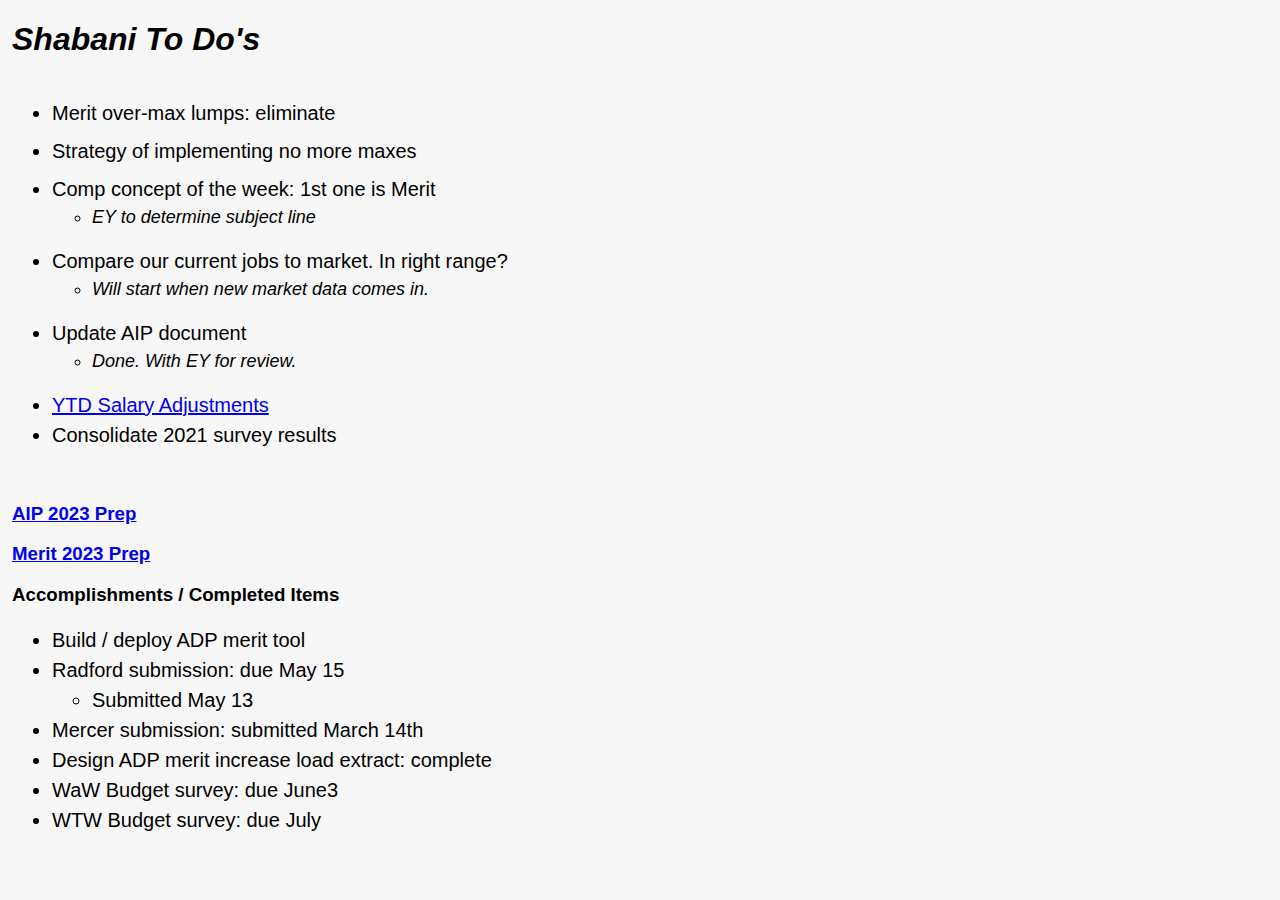
<file: index.html>
<!DOCTYPE html>
<html lang="en" xmlns="http://www.w3.org/1999/html">

<head>
    <title>Shabani To Do</title>
</head>
<link rel="stylesheet" type="text/css" href="style.css">
<meta charset="UTF-8">

<body>
<header>
    <h1><i>Shabani To Do's</i></h1>
</header>


<ul class="main_list">
<br>
    <li class="list-item">Merit over-max lumps: eliminate</li>
    <li class="list-item">Strategy of implementing no more maxes
    <li class="list-item">Comp concept of the week: 1st one is Merit
        <ul>
            <li class="sub-list-item"><i>EY to determine subject line</i></li>
        </ul>
    </li>

    <li class="list-item">Compare our current jobs to market. In right range?
    <ul>
        <li class="sub-list-item"><i>Will start when new market data comes in.</i></li>
    </ul>
    </li>

    <li class="list-item">Update AIP document
        <ul>
            <li class="sub-list-item"><i>Done. With EY for review.</i>
        </ul>
    </li>

    <li class="ytd"><a href="ytd_adj.html" target="_blank">YTD Salary Adjustments</a></li>
    <li class="list-item">Consolidate 2021 survey results</li>

</ul>
<br>
<h3><a href="aip_2023.html" target="_blank">AIP 2023 Prep</a></h3>
<h3><a href="merit_2023.html" target="_blank">Merit 2023 Prep</a></h3>
<h3>Accomplishments / Completed Items</h3>
<ul>
    <li>Build / deploy ADP merit tool</li>
    <li>Radford submission: due May 15
        <ul>
            <li>Submitted May 13</li>
        </ul>
    </li>
    <li>Mercer submission: submitted March 14th</li>
    <li>Design ADP merit increase load extract: complete</li>
    <li> WaW Budget survey: due June3</li>
    <li class="list-item"> WTW Budget survey: due July</li>


</ul>


</body>
</html>
</file>
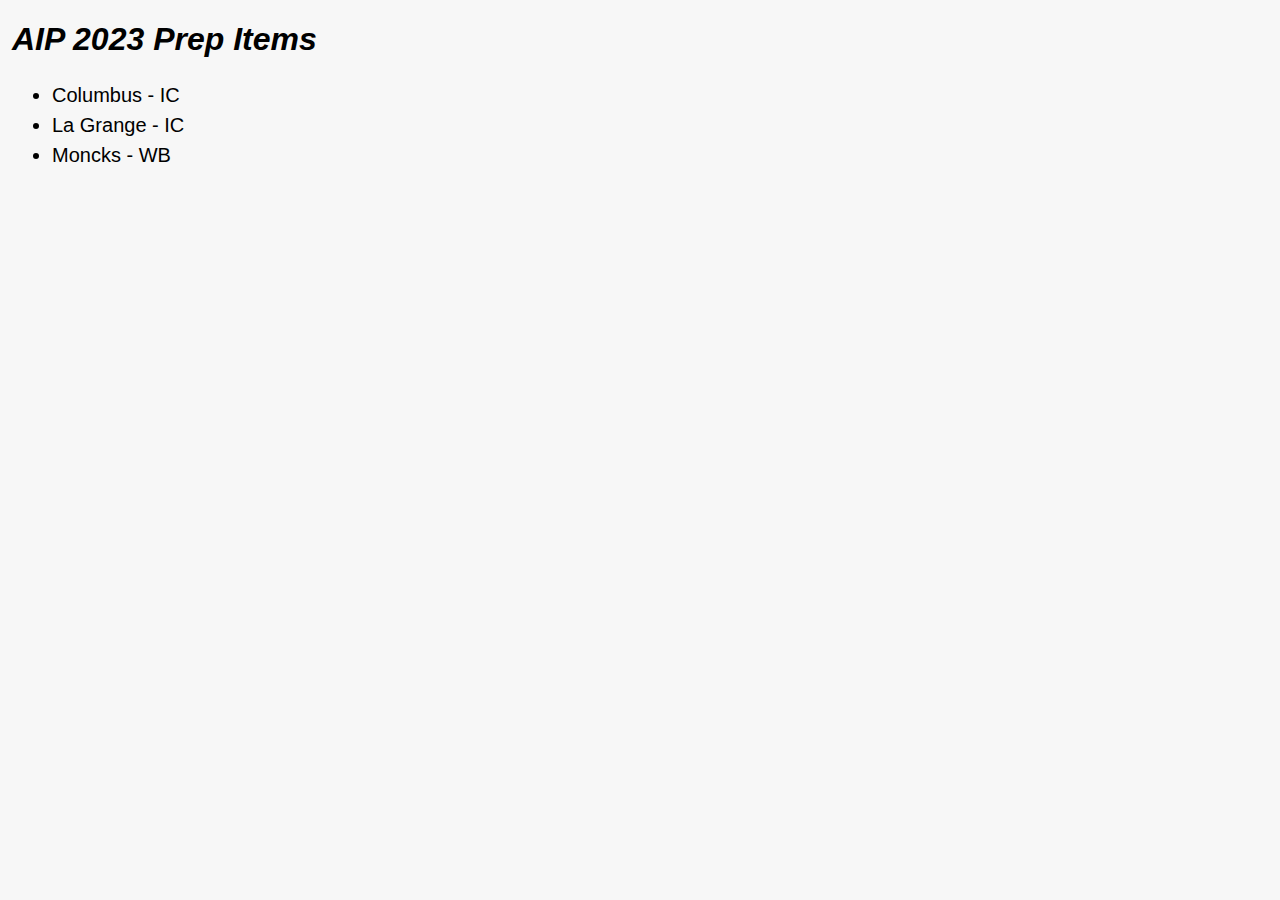
<file: aip_2023.html>
<!DOCTYPE html>
<html lang="en">

<link rel="stylesheet" type="text/css" href="style.css">
<meta charset="UTF-8">
<div class="header-bar">
    <h1><i>AIP 2023 Prep Items</i></h1>
</div>
<ul class="aip_list">
    <li>Columbus - IC</li>
    <li>La Grange - IC</li>
    <li>Moncks - WB</li>

</ul>


</body>
</html>
</file>
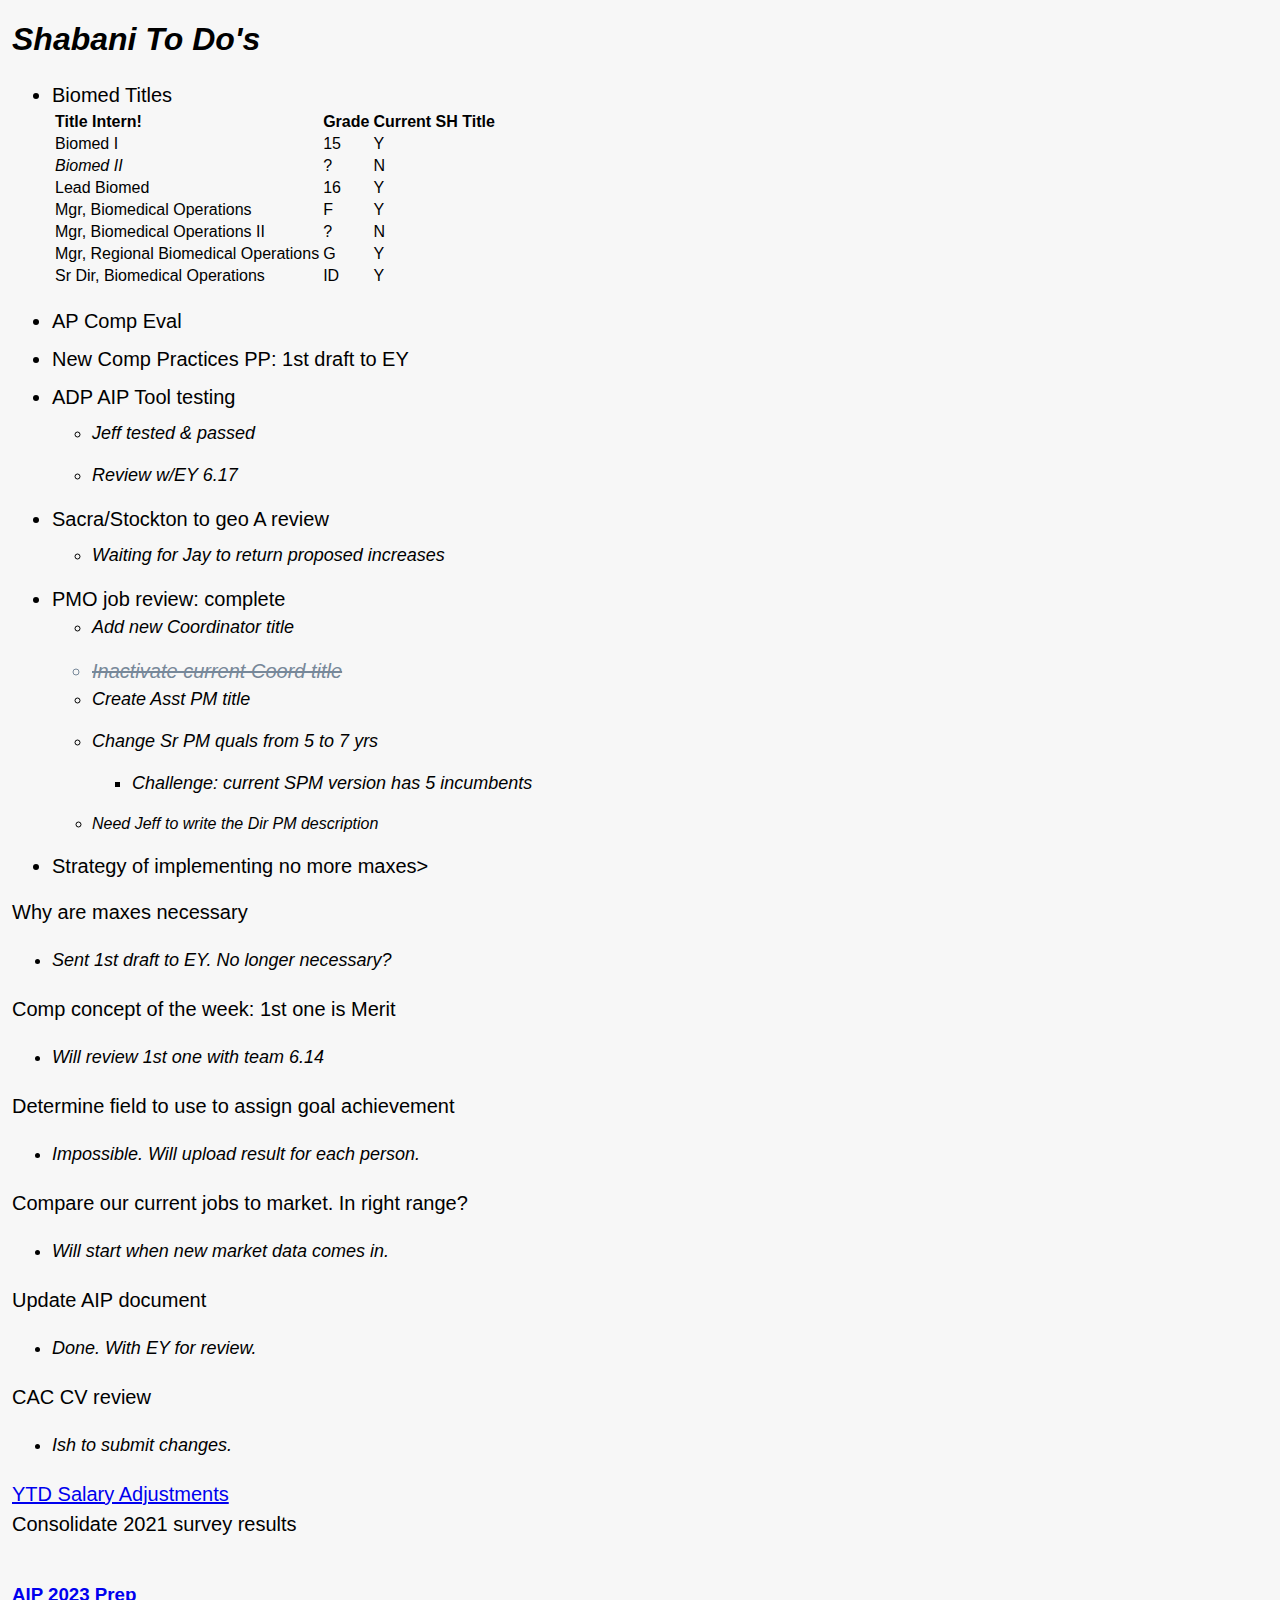
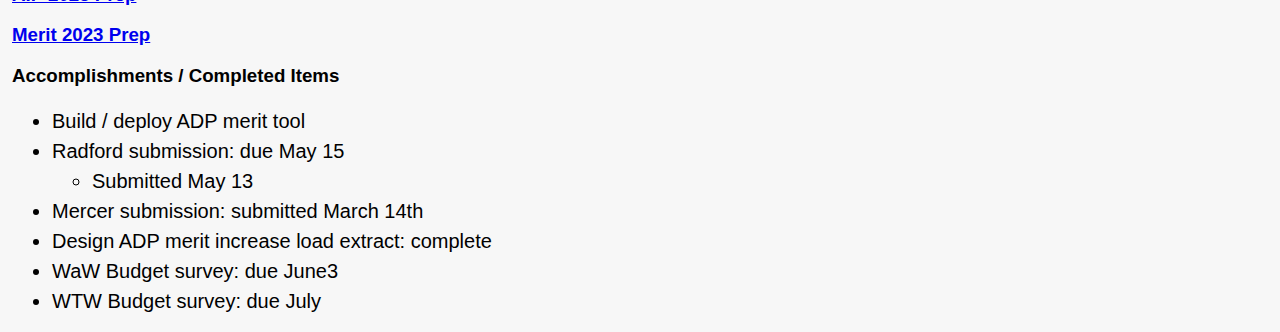
<file: index2.html>
<!DOCTYPE html>
<html lang="en" xmlns="http://www.w3.org/1999/html">

<head>
    <title>Shabani To Do</title>
</head>
<link rel="stylesheet" type="text/css" href="style.css">
<meta charset="UTF-8">

<body>
<header>
<!--<div class="header-bar">-->
    <h1><i>Shabani To Do's</i></h1>
</header>
<!--</div>-->
<div class="wrapper">
    <div class="col-one">
        <ul class="main_list">
            <!--    <li><details><summary>Regulatory Compliance Assoc: grade D</summary>Market says D</details></li>-->
            <!--    <li><details><summary>Radford submission: due May 15</summary>Not able load file yet</details></li>-->
            <li>Biomed Titles</li>
            <table class="biomed-table">
                <tr style="width: 100%">
                    <td class="title"><strong>Title Intern!</strong></td>
                    <td class="grade"><strong>Grade</strong></td>
                    <td class="current-titles" style="text-align: center"><strong>Current SH Title</strong></td>
                </tr>
                <tr style="width: 100%">
                    <td class="title">Biomed I</td>
                    <td class="grade">15</td>
                    <td class="current-titles">Y</td>
                </tr>
                <tr style="width: 100%">
                    <td class="title"><em>Biomed II</em></td>
                    <td class="grade">?</td>
                    <td class="current-titles">N</td>
                </tr>
                <tr style="width: 100%">
                    <td class="title">Lead Biomed</td>
                    <td class="grade">16</td>
                    <td class="current-titles">Y</td>
                </tr>
                <tr style="width: 100%">
                    <td class="title">Mgr, Biomedical Operations</td>
                    <td class="grade">F</td>
                    <td class="current-titles">Y</td>
                </tr>
                <tr style="width: 100%">
                    <td class="title">Mgr, Biomedical Operations II</td>
                    <td class="grade">?</td>
                    <td class="current-titles">N</td>
                </tr>
                <tr style="width: 100%">
                    <td class="title">Mgr, Regional Biomedical Operations</td>
                    <td class="grade">G</td>
                    <td class="current-titles">Y</td>
                </tr>
                <tr style="width: 100%">
                    <td class="title">Sr Dir, Biomedical Operations</td>
                    <td class="grade">ID</td>
                    <td class="current-titles">Y</td>
                </tr>
            </table>
            <br>

            <li class="list-item">AP Comp Eval</li>
            <li class="list-item">New Comp Practices PP: 1st draft to EY</li>
            <li class="list-item">ADP AIP Tool testing</li>
            <ul>
                <li class="sub-list-item"><i>Jeff tested & passed</i></li>
                <li class="sub-list-item"><i>Review w/EY 6.17</i></li>
            </ul>


            <li class="list-item">Sacra/Stockton to geo A review</li>
            <ul>
                <li class="sub-list-item"><i>Waiting for Jay to return proposed increases</i></li>
            </ul>


            <li class="list-item">PMO job review: complete
                <ul>
                    <li class="sub-list-item"><i>Add new Coordinator title</i></li>
                    <li class="sub-list-item-complete"><i>Inactivate current Coord title</i></li>
                    <li class="sub-list-item"><i>Create Asst PM title</i></li>
                    <li class="sub-list-item"><i>Change Sr PM quals from 5 to 7 yrs</i></li>
                    <ul>
                        <li class="sub-list-item"><i>Challenge: current SPM version has 5 incumbents</i></li>
                    </ul>
                    <li class="sub-sub-list-item"><i>Need Jeff to write the Dir PM description</i></li>
                </ul>
            </li>

            <li class="list-item">Strategy of implementing no more maxes></li>

    </div>
    <div class="col-two">
        <li class="list-item">Why are maxes necessary
            <ul>
                <li class="sub-list-item"><i>Sent 1st draft to EY. No longer necessary?</i></li>
            </ul>
        </li>

        <li class="list-item">Comp concept of the week: 1st one is Merit
            <ul>
                <li class="sub-list-item"><i>Will review 1st one with team 6.14</i></li>
            </ul>
        </li>

        <li class="list-item">Determine field to use to assign goal achievement
            <ul>
                <li class="sub-list-item"><i>Impossible. Will upload result for each person.</i></li>
            </ul>
        </li>

        <li class="list-item">Compare our current jobs to market. In right range?
            <ul>
                <li class="sub-list-item"><i>Will start when new market data comes in.</i></li>
            </ul>
        </li>

        <li class="list-item">Update AIP document
            <ul>
                <li class="sub-list-item"><i>Done. With EY for review.</i>
            </ul>
        </li>

        <li class="list-item"> CAC CV review
            <ul>
                <li class="sub-list-item"><i>Ish to submit changes.</i></li>
            </ul>

        <li class="ytd"><a href="ytd_adj.html" target="_blank">YTD Salary Adjustments</a></li>
        <li class="list-item">Consolidate 2021 survey results</li>

        </ul>

        <br>
        <h3><a href="aip_2023.html" target="_blank">AIP 2023 Prep</a></h3>
        <h3><a href="merit_2023.html" target="_blank">Merit 2023 Prep</a></h3>
    </div>
<h3>Accomplishments / Completed Items</h3>
<ul>
    <li>Build / deploy ADP merit tool</li>
    <li>Radford submission: due May 15
        <ul>
            <li>Submitted May 13</li>
        </ul>
    </li>
    <li>Mercer submission: submitted March 14th</li>
    <li>Design ADP merit increase load extract: complete</li>
    <li> WaW Budget survey: due June3</li>
    <li class="list-item"> WTW Budget survey: due July</li>


</ul>

</div>
</body>
</html>
</file>
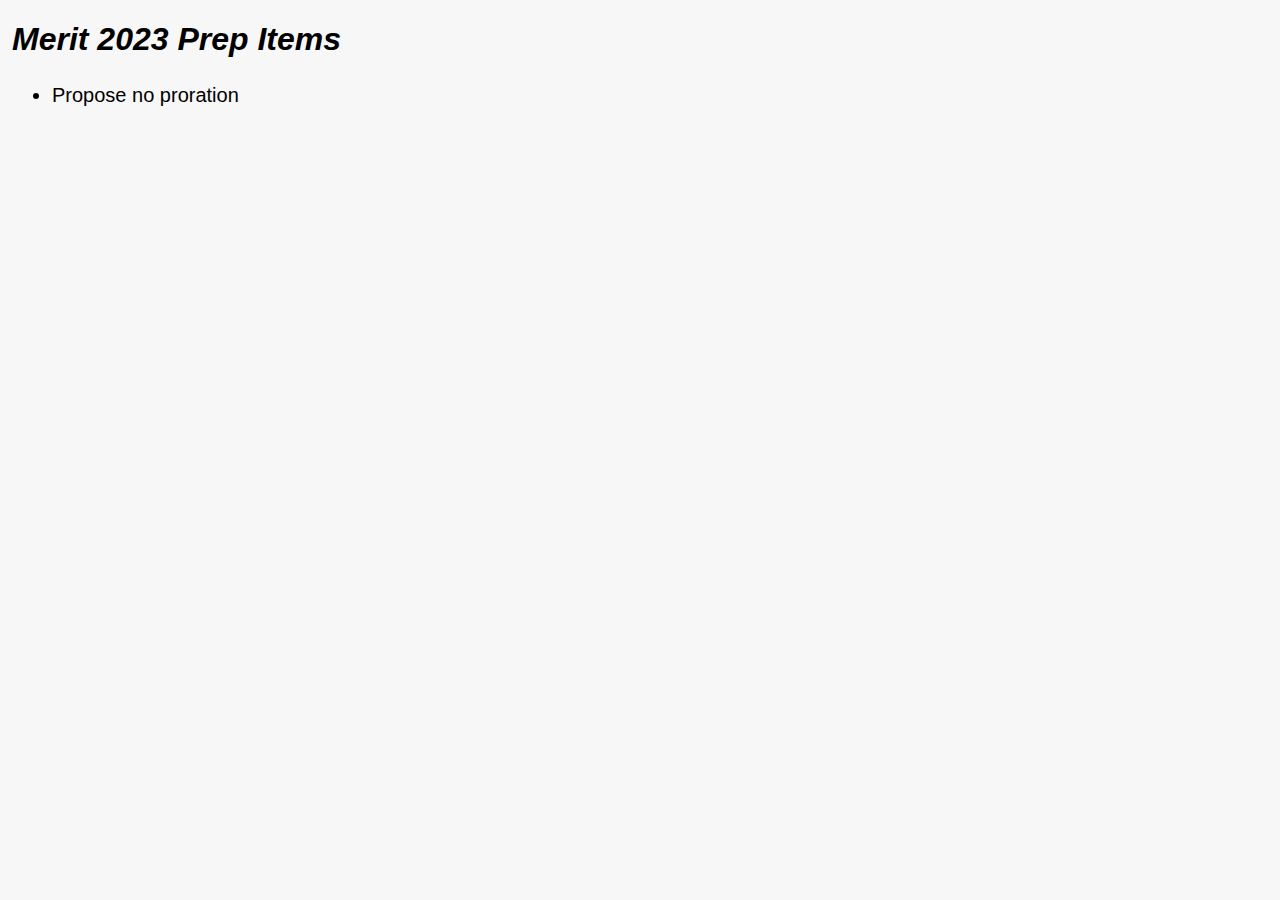
<file: merit_2023.html>
<!DOCTYPE html>
<html lang="en">

<link rel="stylesheet" type="text/css" href="style.css">
<meta charset="UTF-8">

<body>
<div class="header-bar">
    <h1><i>Merit 2023 Prep Items</i></h1>
</div>
<ul class="aip_list">
    <li>Propose no proration</li>
<!--    <li>La Grange - IC</li>-->
<!--    <li>Moncks - WB</li>-->

</ul>


</body>
</html>
</file>
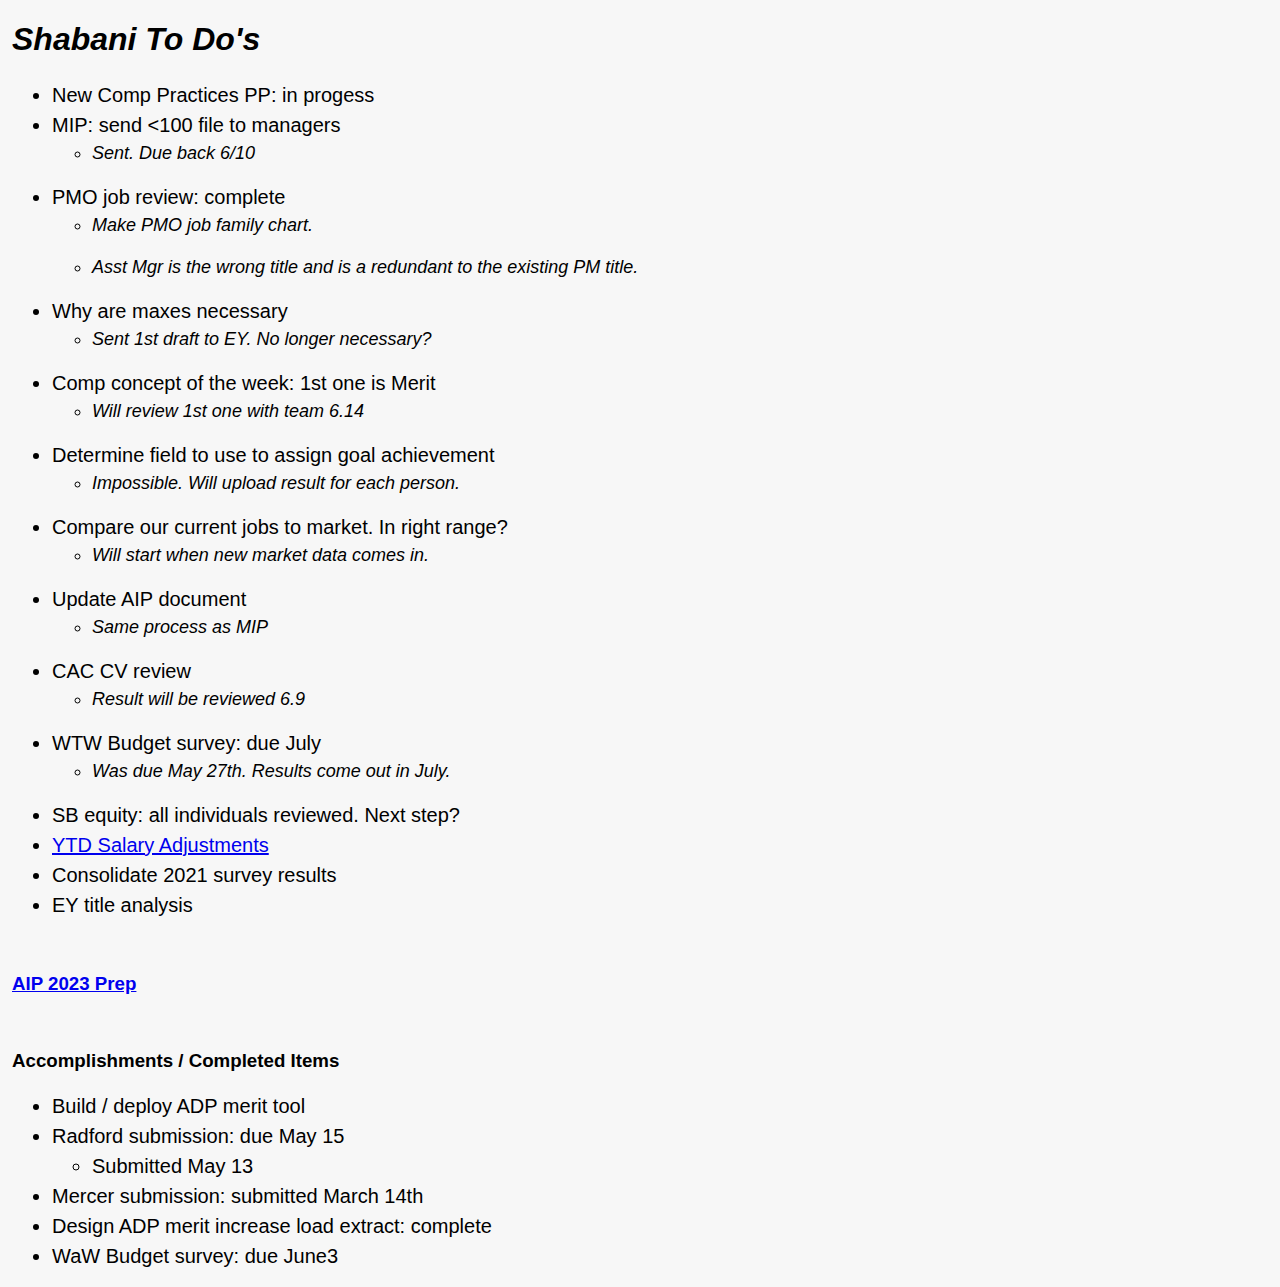
<file: to_do.html>
<!DOCTYPE html>
<html lang="en">

<head>
    <title>Shabani To Do</title>
</head>
<link rel="stylesheet" type="text/css" href="style.css">
<meta charset="UTF-8">

<body>
<div class="header-bar">
    <h1><i>Shabani To Do's</i></h1>
</div>

<ul class="main_list">
    <!--    <li><details><summary>Regulatory Compliance Assoc: grade D</summary>Market says D</details></li>-->
    <!--    <li><details><summary>Radford submission: due May 15</summary>Not able load file yet</details></li>-->
    <li>New Comp Practices PP: in progess</li>
    <li>MIP: send <100 file to managers</li>
    <ul>
        <li class="sub-list-item"><i>Sent. Due back 6/10</i></li>
    </ul>
    <li>PMO job review: complete</li>
    <ul>
        <li class="sub-list-item"><i>Make PMO job family chart.</i></li>
        <li class="sub-list-item"><i>Asst Mgr is the wrong title and is a redundant to the existing PM title.</i></li>
    </ul>
    <li>Why are maxes necessary</li>
    <ul>
        <li class="sub-list-item"><i>Sent 1st draft to EY. No longer necessary?</i></li>
    </ul>
    <li>Comp concept of the week: 1st one is Merit</li>
    <ul>
        <li class="sub-list-item"><i>Will review 1st one with team 6.14</i></li>
    </ul>
    <li>Determine field to use to assign goal achievement</li>
    <ul>
        <li class="sub-list-item"><i>Impossible. Will upload result for each person.</i></li>
    </ul>
    <li>Compare our current jobs to market. In right range?</li>
    <ul>
        <li class="sub-list-item"><i>Will start when new market data comes in.</i></li>
    </ul>
    <li>Update AIP document</li>
    <ul>
        <li class="sub-list-item" ><i>Same process as MIP</i></li>
    </ul>
    <li> CAC CV review</li>
    <ul>
        <li class="sub-list-item" ><i>Result will be reviewed 6.9</i></li>
    </ul>
    <li> WTW Budget survey: due July</li>
    <ul>
        <li class="sub-list-item"><i>Was due May 27th. Results come out in July.</i></li>
    </ul>
    <li> SB equity: all individuals reviewed. Next step?</li>
    <li class="ytd"><a href="ytd_adj.html" target="_blank">YTD Salary Adjustments</a></li>
    <li>Consolidate 2021 survey results</li>
    <li>EY title analysis</li>
</ul>
<br>
<h3><a href="aip_2023.html" target="_blank">AIP 2023 Prep</a></h3>
<br>
<h3>Accomplishments / Completed Items</h3>
<ul>
    <li>Build / deploy ADP merit tool</li>
    <li>Radford submission: due May 15</li>
    <ul>
        <li>Submitted May 13</li>
    </ul>
    <li>Mercer submission: submitted March 14th</li>
    <li>Design ADP merit increase load extract: complete</li>
    <li> WaW Budget survey: due June3</li>


</ul>


</body>
</html>
</file>
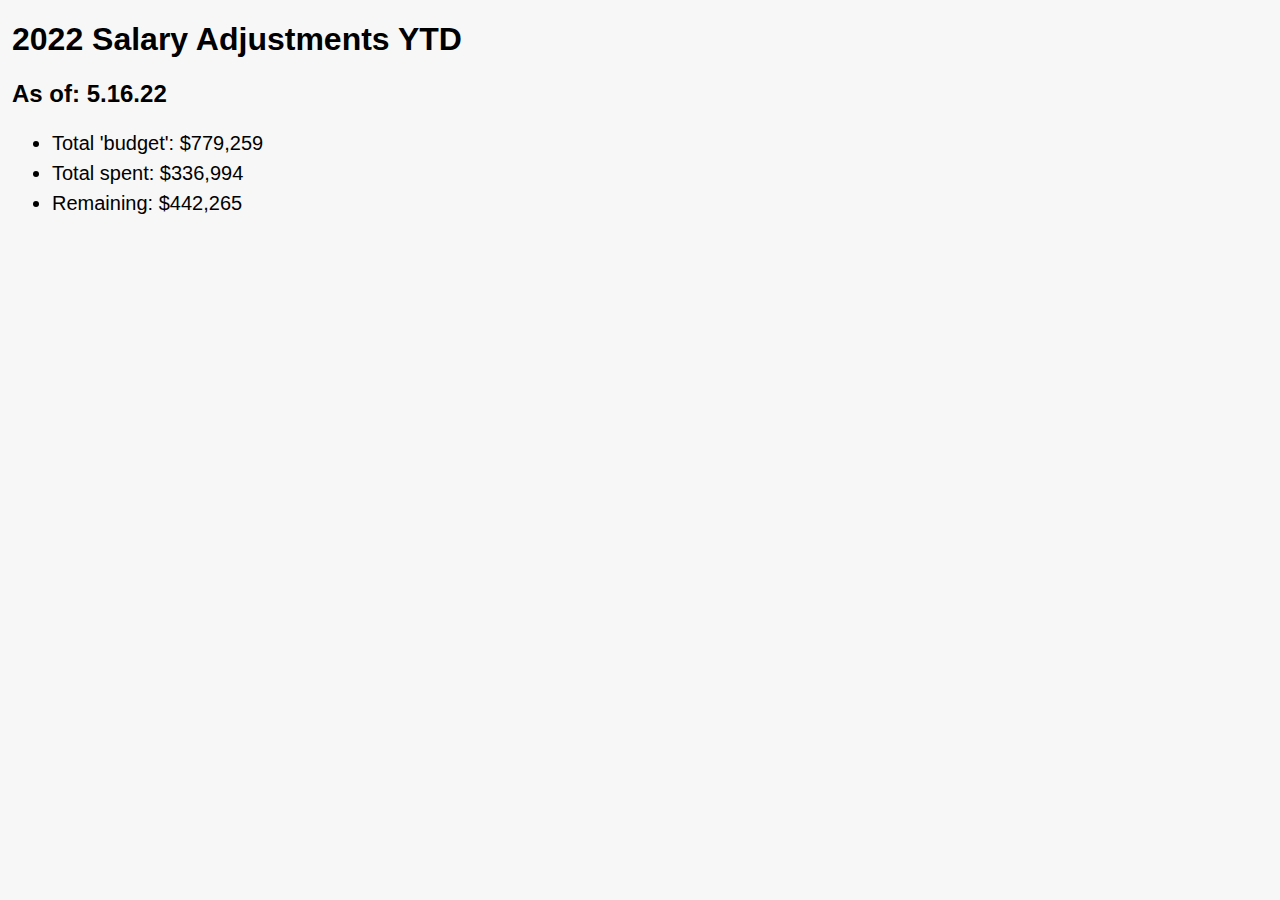
<file: ytd_adj.html>
<!DOCTYPE html>
<html lang="en">

<head>
    <h1>2022 Salary Adjustments YTD</h1></head>
<link rel="stylesheet" type="text/css" href="style.css">
<meta charset="UTF-8">
<title>YTD Adjustments</title>
<h2>As of: 5.16.22</h2>
<ul>
    <li>Total 'budget': $779,259</li>
    <li>Total spent: $336,994</li>
    <li>Remaining: $442,265</li>

</ul>


</body>
</html>
</file>
<file: style.css>
body {
    font-family: "Apple SD Gothic Neo", sans-serif;
  padding: 0 12px;
  margin: 0;
  background: #F7F7F7;
}

li {
    font-size: 20px;
    line-height: 150%;
}


.list-item {
    margin-bottom: 8px;
}

.list-item:hover {
    background-color: Gainsboro;
    color: black;
    /*-ms-transform: scale(1.1); !* IE 9 *!*/
    /*-webkit-transform: scale(1.1); !* Safari 3-8 *!*/
    padding: 0 32px;
    transform: scale(1);
}
.sub-list-item{
    color: black;
    font-size: large;
    margin-bottom: 15px;
}

.sub-list-item:hover {
    color: black;
}

.sub-sub-list-item{
    color: black;
    font-size: medium;
    margin-bottom: 15px;
}

.sub-list-item-complete {
    text-decoration: line-through;
    color: lightslategrey;
}
p {
    font-weight: bold;
}


/*.block,*/
/*li {*/
/*  border: 2px solid blue;*/
/*  padding: .5em;*/
/*}*/
/*.main_list {*/
/*    border-style: solid;*/
/*    color: #938E89;*/
/*  type-align: left;*/
/*  line-height: 24px;*/
/*  font-family: 'Raleway', sans-serif;*/
/*  font-size: 16px;*/
/*  font-weight: 400;*/
/*    padding: .5em;*/
/*}*/
</file>
